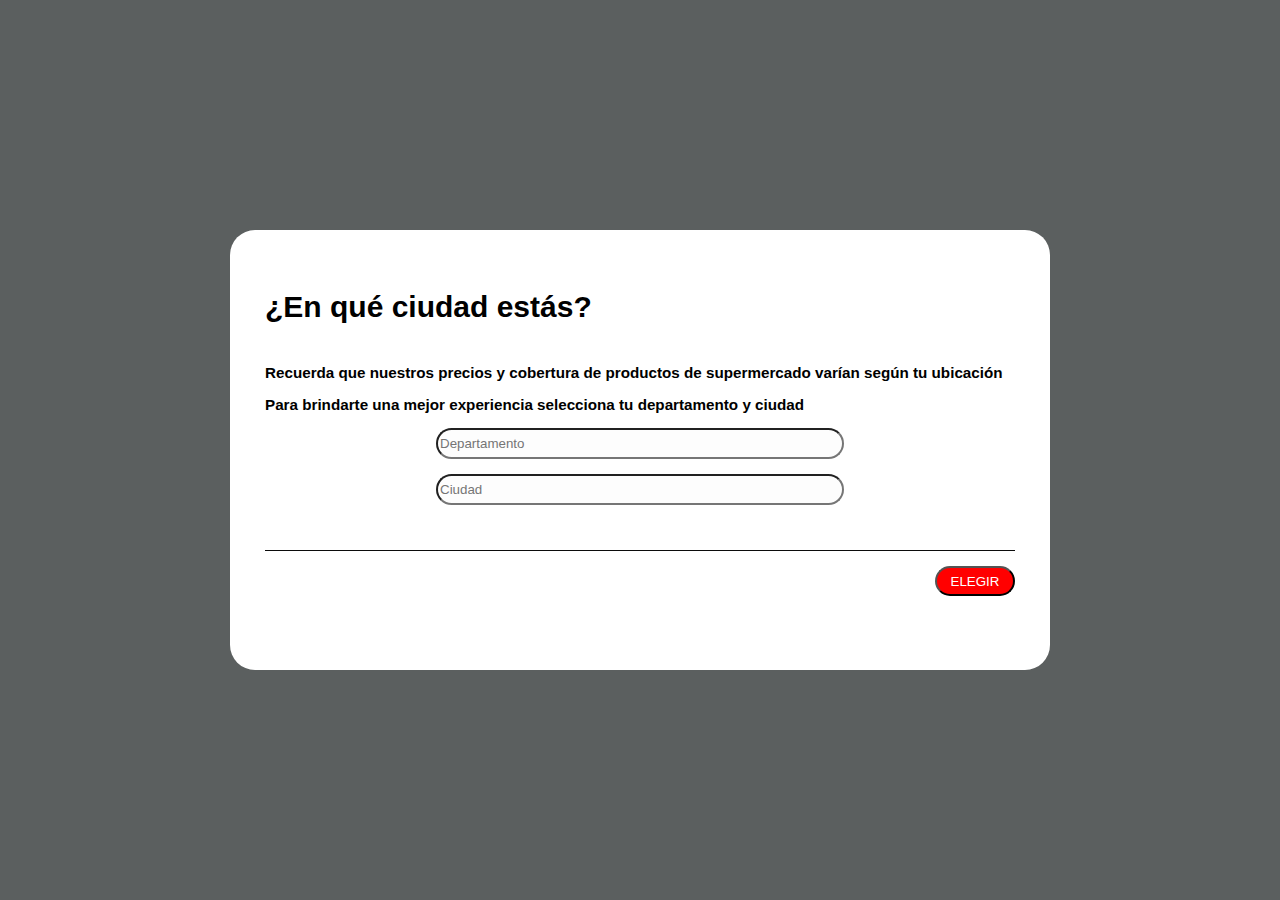
<file: PROYECTO_MENU/index.html>
<!DOCTYPE html>
<html lang="en">
<head>
    <meta charset="UTF-8">
    <meta http-equiv="X-UA-Compatible" content="IE=edge">
    <meta name="viewport" content="width=device-width, initial-scale=1.0">
    <title>Document</title>
    <link rel="stylesheet" href="./style.css">
</head>
<body>
    <div class="main">
        <div class="modal">
           <div class="title">
             <h2>¿En qué ciudad estás?</h2>
           </div> 
           <div class="info">
             <h3>Recuerda que nuestros precios y cobertura de productos de supermercado varían según tu ubicación</h3>
           </div>
           <div class="info">
             <h3>Para brindarte una mejor experiencia selecciona tu departamento y ciudad</h3>
           </div>
            <div class="acceso">
                <div class="boton">
                 <input class="input1" list="Departamento" placeholder="Departamento">
                </div>
                <datalist id="Departamento">
                 <OPtion value="AMAZONAS"></OPtion>
                 <OPtion value="ANTIOQUIA"></OPtion>
                 <OPtion value="ARAUCA"></OPtion>
                 <OPtion value="ATLÁNTICO"></OPtion>
                 <OPtion value="BOGOTÁ,D.C"></OPtion>
                 <OPtion value="BOLÍVAR"></OPtion>
                </datalist>
            </div>
            <br>
            <div class="acceso">
                <div class="boton">
                 <input class="input1" list="Ciudad" placeholder="Ciudad">
                </div>
                <datalist id="Ciudad">
                    <!-- <OPtion value="AMAZONAS"></OPtion>
                    <OPtion value="ANTIOQUIA"></OPtion>
                    <OPtion value="ARAUCA"></OPtion>
                    <OPtion value="ATLÁNTICO"></OPtion>
                    <OPtion value="BOGOTÁ,D.C"></OPtion>
                    <OPtion value="BOLÍVAR"></OPtion> -->
                </datalist>
            </div>
            <br>
            <BR></BR>
            <div class="botonF">
                <button class="interruptor"> ELEGIR</button>
            </div>
        </div>
    </div>
</body>
</html>
</file>
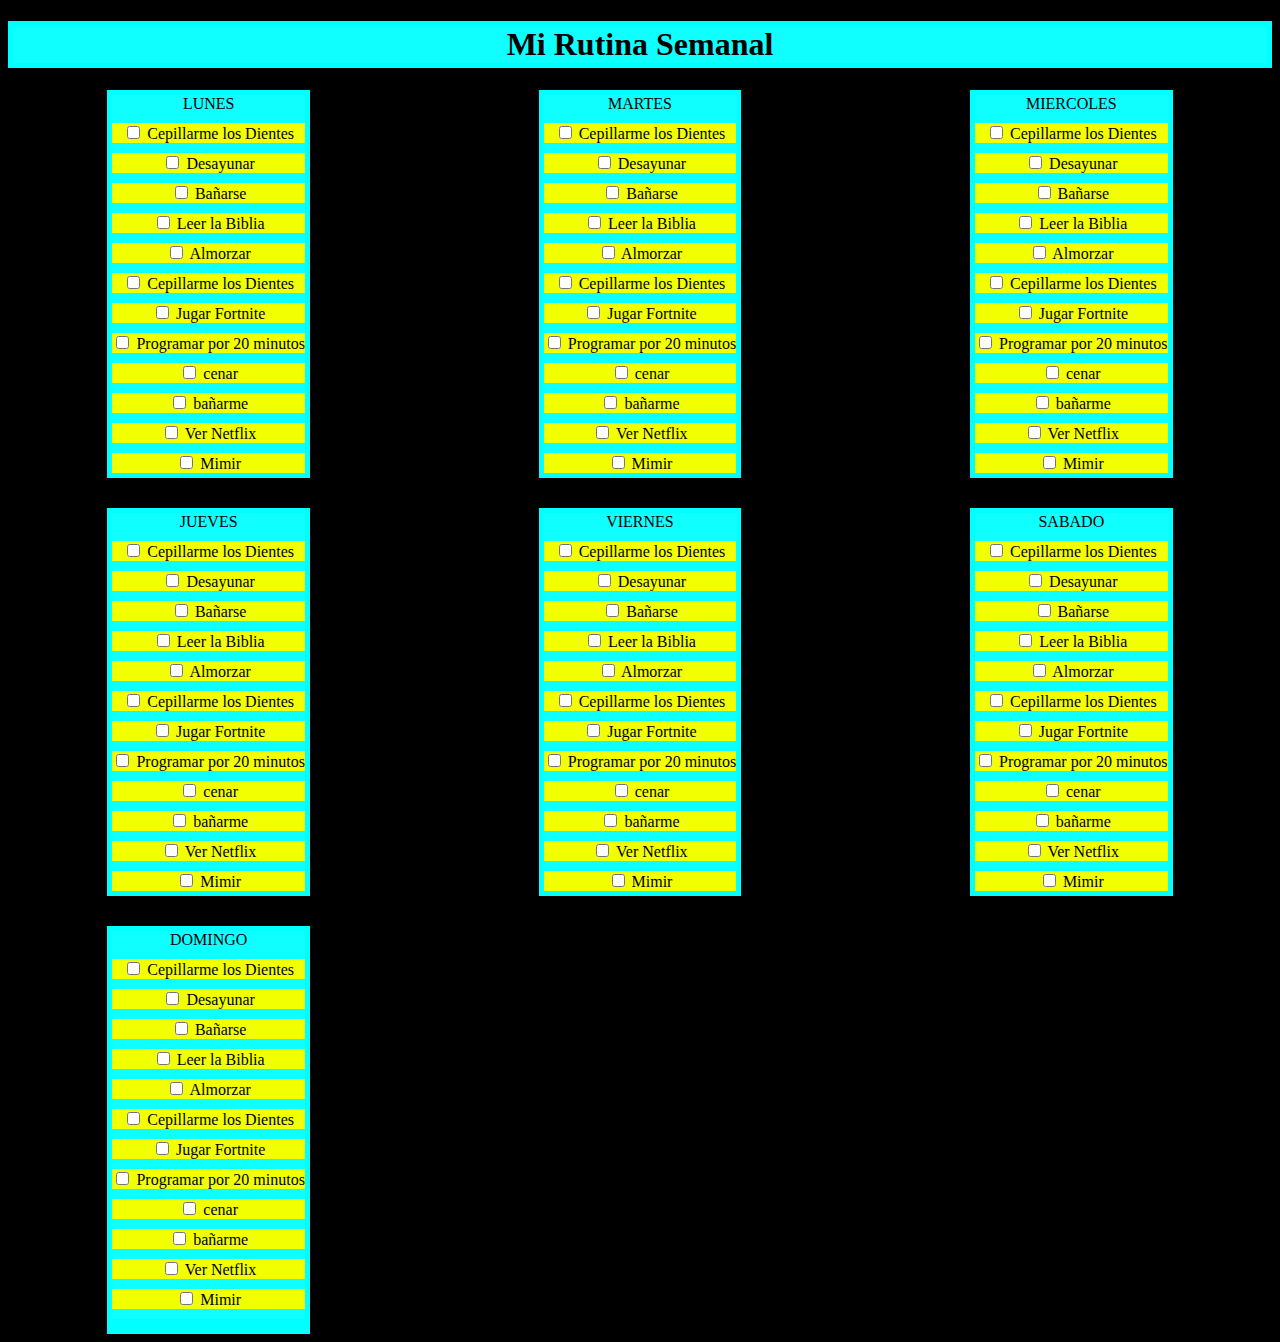
<file: PROYECTO_RUTINA/index.html>
<!DOCTYPE html>
<html lang="en">

<head>
    <meta charset="UTF-8">
    <meta http-equiv="X-UA-Compatible" content="IE=edge">
    <meta name="viewport" content="width=device-width, initial-scale=1.0">
    <link rel="stylesheet" href="./style.css">
    <title>Card list</title>
</head>

<body>
    <div class="main">
        <h1>Mi Rutina Semanal</h1>
        <div class="cardscontainer">
            <div class="card">
                LUNES
                <div class="task">
                    <input type="checkbox">
                    <label>Cepillarme los Dientes</label>
                </div>
                <div class="task">
                    <input type="checkbox">
                    <label>Desayunar</label>
                </div>
                <div class="task">
                    <input type="checkbox">
                    <label>Bañarse</label>
                </div>
                <div class="task">
                    <input type="checkbox">
                    <label>Leer la Biblia</label>
                </div>
                <div class="task">
                    <input type="checkbox">
                    <label>Almorzar</label>
                </div>
                <div class="task">
                    <input type="checkbox">
                    <label>Cepillarme los Dientes</label>
                </div>
                <div class="task">
                    <input type="checkbox">
                    <label>Jugar Fortnite</label>
                </div>
                <div class="task">
                    <input type="checkbox">
                    <label>Programar por 20 minutos</label>
                </div>
                <div class="task">
                    <input type="checkbox">
                    <label>cenar</label>
                </div>
                <div class="task">
                    <input type="checkbox">
                    <label>bañarme</label>
                </div>
                <div class="task">
                    <input type="checkbox">
                    <label>Ver Netflix</label>
                </div>
                <div class="task">
                    <input type="checkbox">
                    <label>Mimir</label>
                </div>
    
            </div>
            <div class="card">
              MARTES
                <div class="task">
                    <input type="checkbox">
                    <label>Cepillarme los Dientes</label>
                </div>
                <div class="task">
                    <input type="checkbox">
                    <label>Desayunar</label>
                </div>
                <div class="task">
                    <input type="checkbox">
                    <label>Bañarse</label>
                </div>
                <div class="task">
                    <input type="checkbox">
                    <label>Leer la Biblia</label>
                </div>
                <div class="task">
                    <input type="checkbox">
                    <label>Almorzar</label>
                </div>
                <div class="task">
                    <input type="checkbox">
                    <label>Cepillarme los Dientes</label>
                </div>
                <div class="task">
                    <input type="checkbox">
                    <label>Jugar Fortnite</label>
                </div>
                <div class="task">
                    <input type="checkbox">
                    <label>Programar por 20 minutos</label>
                </div>
                <div class="task">
                    <input type="checkbox">
                    <label>cenar</label>
                </div>
                <div class="task">
                    <input type="checkbox">
                    <label>bañarme</label>
                </div>
                <div class="task">
                    <input type="checkbox">
                    <label>Ver Netflix</label>
                </div>
                <div class="task">
                    <input type="checkbox">
                    <label>Mimir</label>
                </div>
    
            </div>
            <div class="card">
                MIERCOLES
                <div class="task">
                    <input type="checkbox">
                    <label>Cepillarme los Dientes</label>
                </div>
                <div class="task">
                    <input type="checkbox">
                    <label>Desayunar</label>
                </div>
                <div class="task">
                    <input type="checkbox">
                    <label>Bañarse</label>
                </div>
                <div class="task">
                    <input type="checkbox">
                    <label>Leer la Biblia</label>
                </div>
                <div class="task">
                    <input type="checkbox">
                    <label>Almorzar</label>
                </div>
                <div class="task">
                    <input type="checkbox">
                    <label>Cepillarme los Dientes</label>
                </div>
                <div class="task">
                    <input type="checkbox">
                    <label>Jugar Fortnite</label>
                </div>
                <div class="task">
                    <input type="checkbox">
                    <label>Programar por 20 minutos</label>
                </div>
                <div class="task">
                    <input type="checkbox">
                    <label>cenar</label>
                </div>
                <div class="task">
                    <input type="checkbox">
                    <label>bañarme</label>
                </div>
                <div class="task">
                    <input type="checkbox">
                    <label>Ver Netflix</label>
                </div>
                <div class="task">
                    <input type="checkbox">
                    <label>Mimir</label>
                </div>
    
            </div>
            <div class="card">
                JUEVES
                <div class="task">
                    <input type="checkbox">
                    <label>Cepillarme los Dientes</label>
                </div>
                <div class="task">
                    <input type="checkbox">
                    <label>Desayunar</label>
                </div>
                <div class="task">
                    <input type="checkbox">
                    <label>Bañarse</label>
                </div>
                <div class="task">
                    <input type="checkbox">
                    <label>Leer la Biblia</label>
                </div>
                <div class="task">
                    <input type="checkbox">
                    <label>Almorzar</label>
                </div>
                <div class="task">
                    <input type="checkbox">
                    <label>Cepillarme los Dientes</label>
                </div>
                <div class="task">
                    <input type="checkbox">
                    <label>Jugar Fortnite</label>
                </div>
                <div class="task">
                    <input type="checkbox">
                    <label>Programar por 20 minutos</label>
                </div>
                <div class="task">
                    <input type="checkbox">
                    <label>cenar</label>
                </div>
                <div class="task">
                    <input type="checkbox">
                    <label>bañarme</label>
                </div>
                <div class="task">
                    <input type="checkbox">
                    <label>Ver Netflix</label>
                </div>
                <div class="task">
                    <input type="checkbox">
                    <label>Mimir</label>
                </div>
    
            </div>
            <div class="card">
                VIERNES
                <div class="task">
                    <input type="checkbox">
                    <label>Cepillarme los Dientes</label>
                </div>
                <div class="task">
                    <input type="checkbox">
                    <label>Desayunar</label>
                </div>
                <div class="task">
                    <input type="checkbox">
                    <label>Bañarse</label>
                </div>
                <div class="task">
                    <input type="checkbox">
                    <label>Leer la Biblia</label>
                </div>
                <div class="task">
                    <input type="checkbox">
                    <label>Almorzar</label>
                </div>
                <div class="task">
                    <input type="checkbox">
                    <label>Cepillarme los Dientes</label>
                </div>
                <div class="task">
                    <input type="checkbox">
                    <label>Jugar Fortnite</label>
                </div>
                <div class="task">
                    <input type="checkbox">
                    <label>Programar por 20 minutos</label>
                </div>
                <div class="task">
                    <input type="checkbox">
                    <label>cenar</label>
                </div>
                <div class="task">
                    <input type="checkbox">
                    <label>bañarme</label>
                </div>
                <div class="task">
                    <input type="checkbox">
                    <label>Ver Netflix</label>
                </div>
                <div class="task">
                    <input type="checkbox">
                    <label>Mimir</label>
                </div>
    
            </div>
            <div class="card">
                SABADO
                <div class="task">
                    <input type="checkbox">
                    <label>Cepillarme los Dientes</label>
                </div>
                <div class="task">
                    <input type="checkbox">
                    <label>Desayunar</label>
                </div>
                <div class="task">
                    <input type="checkbox">
                    <label>Bañarse</label>
                </div>
                <div class="task">
                    <input type="checkbox">
                    <label>Leer la Biblia</label>
                </div>
                <div class="task">
                    <input type="checkbox">
                    <label>Almorzar</label>
                </div>
                <div class="task">
                    <input type="checkbox">
                    <label>Cepillarme los Dientes</label>
                </div>
                <div class="task">
                    <input type="checkbox">
                    <label>Jugar Fortnite</label>
                </div>
                <div class="task">
                    <input type="checkbox">
                    <label>Programar por 20 minutos</label>
                </div>
                <div class="task">
                    <input type="checkbox">
                    <label>cenar</label>
                </div>
                <div class="task">
                    <input type="checkbox">
                    <label>bañarme</label>
                </div>
                <div class="task">
                    <input type="checkbox">
                    <label>Ver Netflix</label>
                </div>
                <div class="task">
                    <input type="checkbox">
                    <label>Mimir</label>
                </div>
    
            </div>  
            <div class="card">
                DOMINGO
                <div class="task">
                    <input type="checkbox">
                    <label>Cepillarme los Dientes</label>
                </div>
                <div class="task">
                    <input type="checkbox">
                    <label>Desayunar</label>
                </div>
                <div class="task">
                    <input type="checkbox">
                    <label>Bañarse</label>
                </div>
                <div class="task">
                    <input type="checkbox">
                    <label>Leer la Biblia</label>
                </div>
                <div class="task">
                    <input type="checkbox">
                    <label>Almorzar</label>
                </div>
                <div class="task">
                    <input type="checkbox">
                    <label>Cepillarme los Dientes</label>
                </div>
                <div class="task">
                    <input type="checkbox">
                    <label>Jugar Fortnite</label>
                </div>
                <div class="task">
                    <input type="checkbox">
                    <label>Programar por 20 minutos</label>
                </div>
                <div class="task">
                    <input type="checkbox">
                    <label>cenar</label>
                </div>
                <div class="task">
                    <input type="checkbox">
                    <label>bañarme</label>
                </div>
                <div class="task">
                    <input type="checkbox">
                    <label>Ver Netflix</label>
                </div>
                <div class="task">
                    <input type="checkbox">
                    <label>Mimir</label>
                </div><div class="card">
               
                </div>
    
            </div>
        </div>
    </div>
</body>

</html>
</file>
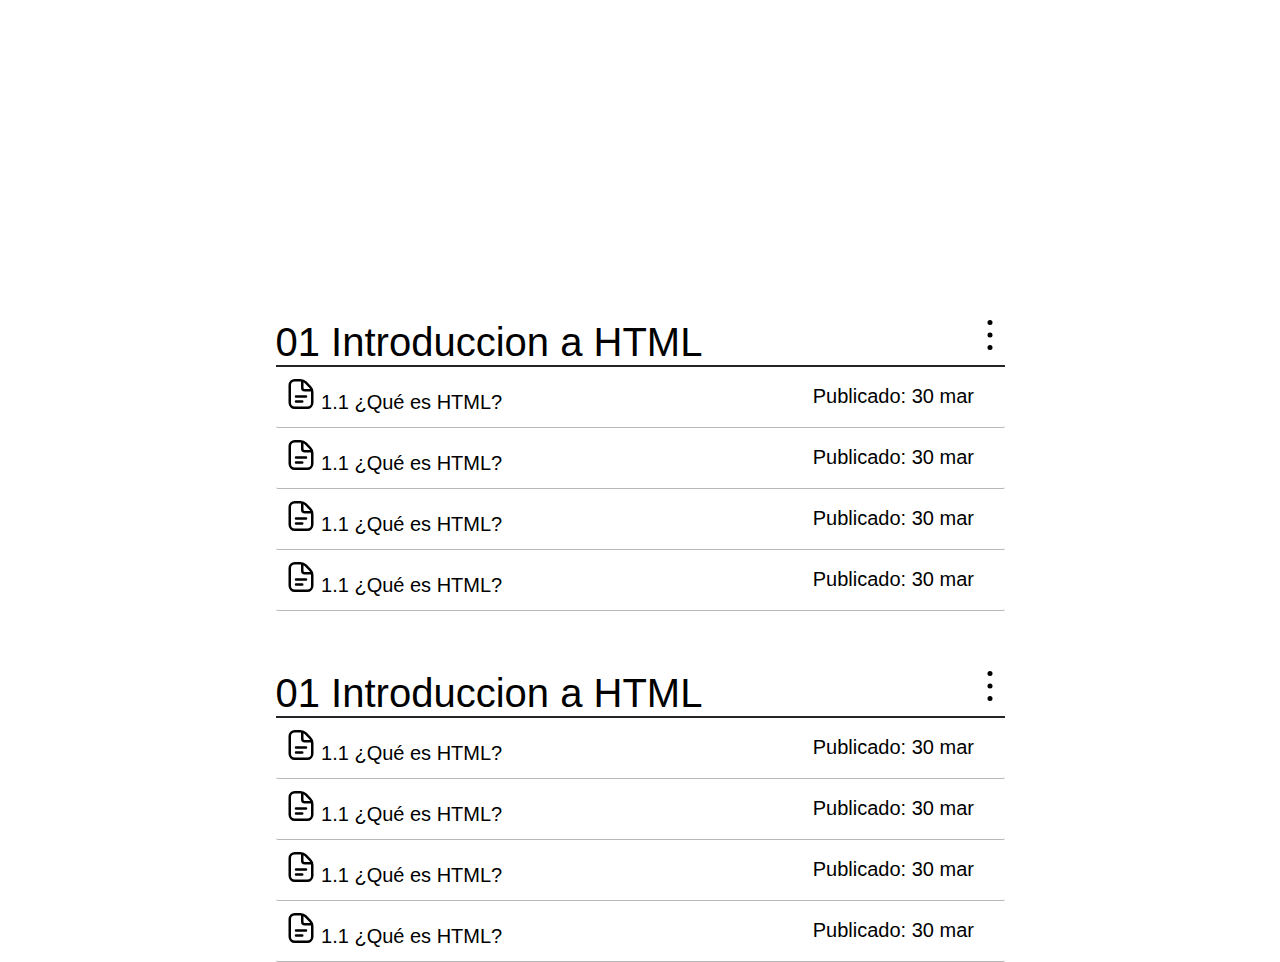
<file: CLASROOM_1/PROYECTO_CLASS/index.html>
<!DOCTYPE html>
<html lang="en">

<head>
    <meta charset="UTF-8">
    <meta http-equiv="X-UA-Compatible" content="IE=edge">
    <meta name="viewport" content="width=device-width, initial-scale=1.0">
    <title>Document</title>
    <link rel="stylesheet" href="./style.css">
</head>

<body>
    <div class="main">
        <div class="temario">
            <div class="title">
                <span>01 Introduccion a HTML</span>
                <img src="./tres puntos.svg" alt="TemaIcon" class="Icon">
            </div>

            <div class="temaContainer">
                <div class="tema">
                    <div class="nombretema">
                        <img src="./icono.svg" class="Icon">
                        <span>1.1 ¿Qué es HTML?</span>
                    </div>
                    <div>
                        <span class="Fecha">Publicado: 30 mar</span>
                        <img src="tres puntos.svg" alt="" class="IconHover">
                    </div>
                </div>
                <div class="tema">
                    <div class="nombretema">
                        <img src="./icono.svg" class="Icon">
                        <span>1.1 ¿Qué es HTML?</span>
                    </div>
                    <div>
                        <span class="Fecha">Publicado: 30 mar</span>
                        <img src="./tres puntos.svg" alt="" class="IconHover">
                    </div>
                </div>
                <div class="tema">
                    <div class="nombretema">
                        <img src="./icono.svg" class="Icon">
                        <span>1.1 ¿Qué es HTML?</span>
                    </div>
                    <div>
                        <span class="Fecha">Publicado: 30 mar</span>
                        <img src="./tres puntos.svg" alt="" class="IconHover">
                    </div>
                </div>
                <div class="tema">
                    <div class="nombretema">
                        <img src="./icono.svg" class="Icon">
                        <span>1.1 ¿Qué es HTML?</span>
                    </div>
                    <div>
                        <span class="Fecha">Publicado: 30 mar</span>
                        <img src="./tres puntos.svg" alt="" class="IconHover">
                    </div>
                </div>
            </div>
        </div>
        <div class="temario">
            <div class="title">
                <span>01 Introduccion a HTML</span>
                <img src="./tres puntos.svg" alt="TemaIcon" class="Icon">
            </div>

            <div class="temaContainer">
                <div class="tema">
                    <div class="nombretema">
                        <img src="./icono.svg" class="Icon">
                        <span>1.1 ¿Qué es HTML?</span>
                    </div>
                    <div>
                        <span class="Fecha">Publicado: 30 mar</span>
                        <img src="./tres puntos.svg" alt="" class="IconHover">
                    </div>
                </div>
                <div class="tema">
                    <div class="nombretema">
                        <img src="./icono.svg" class="Icon">
                        <span>1.1 ¿Qué es HTML?</span>
                    </div>
                    <div>
                        <span class="Fecha">Publicado: 30 mar</span>
                        <img src="./tres puntos.svg" alt="" class="IconHover">
                    </div>
                </div>
                <div class="tema">
                    <div class="nombretema">
                        <img src="./icono.svg" class="Icon">
                        <span>1.1 ¿Qué es HTML?</span>
                    </div>
                    <div>
                        <span class="Fecha">Publicado: 30 mar</span>
                        <img src="./tres puntos.svg" alt="" class="IconHover">
                    </div>
                </div>
                <div class="tema">
                    <div class="nombretema">
                        <img src="./icono.svg" class="Icon">
                        <span>1.1 ¿Qué es HTML?</span>
                    </div>
                    <div>
                        <span class="Fecha">Publicado: 30 mar</span>
                        <img src="./tres puntos.svg" alt="" class="IconHover">
                    </div>
                </div>
            </div>
        </div>
    </div>

</body>

</html>
</file>
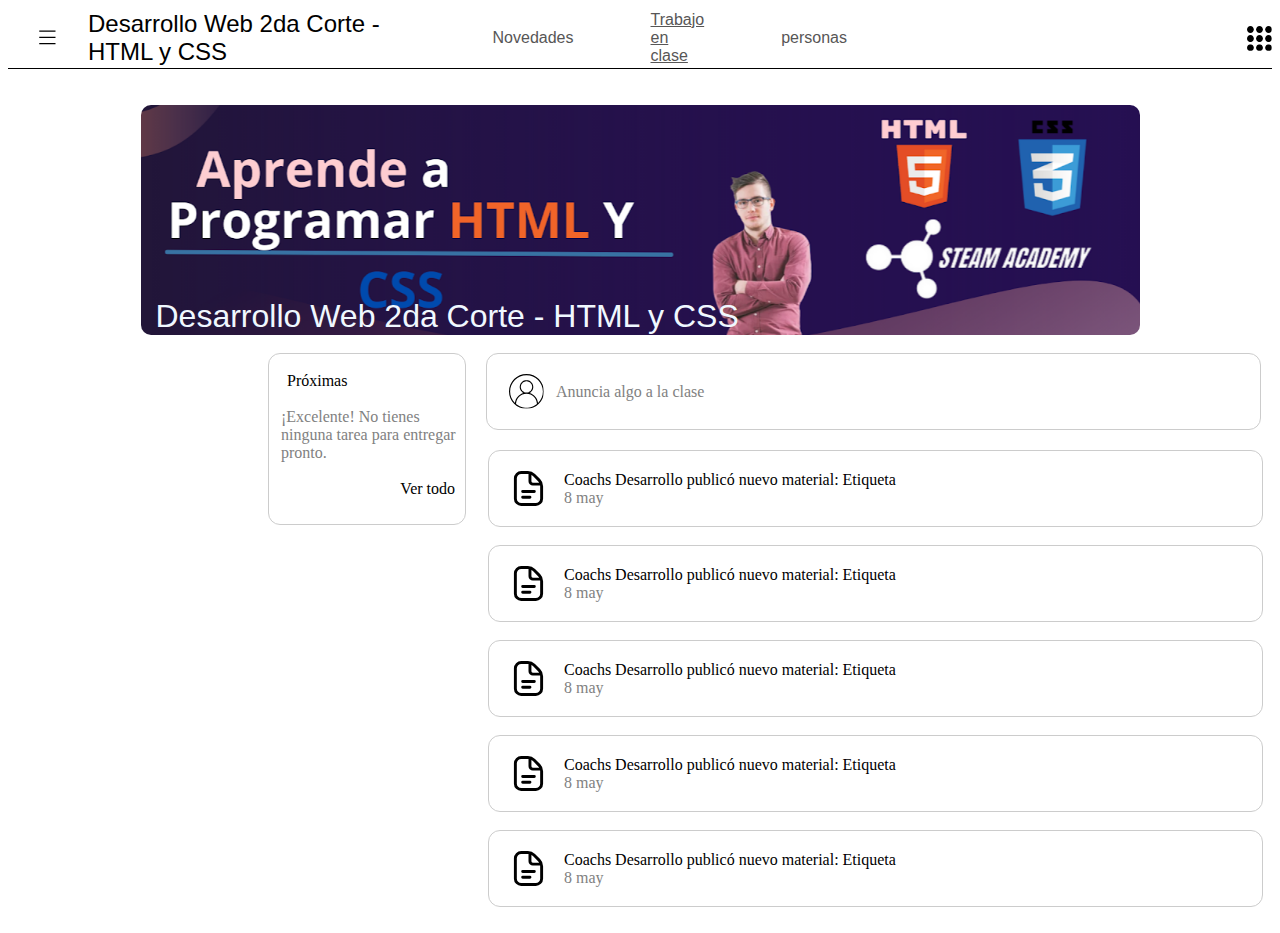
<file: CLASROOM_1/main.html>
<!DOCTYPE html>
<html lang="en">

<head>
    <meta charset="UTF-8">
    <meta http-equiv="X-UA-Compatible" content="IE=edge">
    <meta name="viewport" content="width=device-width, initial-scale=1.0">
    <title>Desarrollo Web 2da Corte-</title>
    <link rel="stylesheet" href="./main2.css">
</head>
<header>
    <div class="main">
        <img src="./menu.svg" alt="Tema" class="Icono">
        <span class="titulo">Desarrollo Web 2da Corte - HTML y CSS </span>
    </div>
    <div class="title">
        <a class="url">Novedades</a>
        <a class="url" href="./PROYECTO_CLASS/index.html">Trabajo en clase</a>
        <a class="url">personas</a>
    </div>
    <div class="mas">
        <img src="./apps.svg" alt="psn" class="app">
        <img src="./cuenta.svg" alt="foto" class="cuenta">
    </div>
</header>

<body>
    <br>
    </br>
    <div class="card">
        <div class="card-header"
            style="background: url(./Aprende\ HTML5\ \(1\).png);background-repeat: no-repeat;-webkit-background-size: cover;background-size: cover;">
            <a class="text">
                <div class="tex">Desarrollo Web 2da Corte - HTML y CSS</div>
            </a>

        </div>

    </div>
    </br>

    <div class="card2">
        <div class="carta-header">

            <a class="leter">
                <br>

                <div class="letra">Próximas</div>
                <br>
                <div class="inf">¡Excelente! No tienes ninguna tarea para entregar pronto.</div>
                <br>
                <div class="boton">Ver todo</div>
            </a>

        </div>
        <div class="carta">

            <a class="si">
                <img src="./cuenta.svg" alt="ku" class="gillet">
                <div class="inf">Anuncia algo a la clase</div>

            </a>

        </div>

    </div>
    <div class="cartica">

        <a class="no">
            <img src="./icono.svg" alt="ku" class="gigi">
            <div class="palabras">
                <div class="letra">Coachs Desarrollo publicó nuevo material: Etiqueta </div>
                <div class="info">8 may</div>
            </div>
        </a>


    </div>
    <br>

    <div class="carta-final">

        <a class="no">
            <img src="./icono.svg" alt="ku" class="gigi">
            <div class="palabras">
                <div class="letra">Coachs Desarrollo publicó nuevo material: Etiqueta </div>
                <div class="info">8 may</div>
            </div>
        </a>

    </div>
    <br>
    <div class="carta-final">

        <a class="no">
            <img src="./icono.svg" alt="ku" class="gigi">
            <div class="palabras">
                <div class="letra">Coachs Desarrollo publicó nuevo material: Etiqueta </div>
                <div class="info">8 may</div>
            </div>
        </a>

    </div>
    <br>
    <div class="carta-final">

        <a class="no">
            <img src="./icono.svg" alt="ku" class="gigi">
            <div class="palabras">
                <div class="letra">Coachs Desarrollo publicó nuevo material: Etiqueta </div>
                <div class="info">8 may</div>
            </div>
        </a>

    </div>
    <br>
    <div class="carta-final">

        <a class="no">
            <img src="./icono.svg" alt="ku" class="gigi">
            <div class="palabras">
                <div class="letra">Coachs Desarrollo publicó nuevo material: Etiqueta </div>
                <div class="info">8 may</div>
            </div>
        </a>

    </div>
    <br>
</body>

</html>
</file>
<file: PROYECTO_MENU/style.css>
body{
    background-color: rgb(91, 95, 95);
    height: 100vh;
    margin: 0;
    
}

.info{
    font-family: Arial, Helvetica, sans-serif;
    font-size: small;
}

.main{
    height: 100%;
    display: flex;
    justify-content: center;
    align-items: center;
}


.modal{
    background-color: #ffffff;
    height: 370px;
    width: 750px;
    border-radius: 25px;
    padding: 35px;
    font-family: Arial;
    font-size: small;
}

.title{
    
    font-size: 20px;
    display: flex;
    justify-content: space-between;
    font-family: Arial;
}
.boton{
    display: contents;
    flex-direction: column;
    height: 18px;
    width: 400px;
    justify-content: space-around;
    flex-wrap: wrap;
    align-content: space-around
}

.input1{
    border-radius: 25px;
    background-color: rgb(253, 253, 253);
    justify-content: center;
    align-items: center;
    height: 25px;
    width: 400px;
}

.acceso{
    display: flex;
    justify-content: space-around;
}

.botonF{
    height: 45px;
    display: flex;
    justify-content: flex-end;
    align-items: flex-end;
    border-top: 1px  solid #0b0b0b;
}

.interruptor{
    height: 30px;
    width: 80px;
    border-radius: 20px;
    background-color: rgb(255, 0, 0);
    color: #ffffff;
}
</file>
<file: PROYECTO_RUTINA/style.css>
*{
    font-family: 'segoe UI';
}


body{
    background-color: #000000;
    width: auto;
    height: auto;
}

.main{
   text-align: center;
}
h1{
    border: 5px solid aqua;
    background-color: rgb(15, 255, 255);

}
.cardscontainer{
    display: grid;
    grid-template-columns: repeat(3, 1fr);
    grid-gap: 30px;
    justify-items: center;
}

.card{
    width: auto;
    height: auto;
    border: 5px solid aqua;
    background-color: rgb(15, 255, 255);
    display: grid;
    grid-gap: 10px;
}

.task{
    width: auto;
    height: auto;
    /* border: 5px solid #f2ff00; */
    background-color: #f2ff00;
}
</file>
<file: CLASROOM_1/PROYECTO_CLASS/style.css>
body{
  background-color: #fff;
  display: flex;
  justify-content: center;
  font-family: Arial, Helvetica, sans-serif;
  height: 97vh;
  align-items: center;
}


.main{
  height: 250px;
  width: auto;
  display: grid;
  grid-template-columns: repeat(1,1fr);
  grid-gap: 60px;
}

.temario{
  width: 729px;
  height: auto;
}

.title{
  border-bottom: 2px solid #252525;
  font-size: 40px;
  display: flex;
  justify-content: space-between;
}

.tema{
  height: 60px;
  padding: 0px 10px;
  font-size: 20px;
  display: flex;
  justify-content: space-between;
  align-items: center;
  text-align: center;
  border-radius: 2px;
  border-bottom: 1px solid #b9b8b8;
}

.tema:hover{
  border: 2px solid #d8d7d7;    
}

.Icon{
  width: 30px;
  height: 30px;
}

.IconHover{
  width: 15px;
  height: 15px;
  opacity: 0;
}

.tema:hover .IconHover{
  opacity: 100;
} 

.nombreTema{
  display: flex;
  align-items: center;
  gap: 0px 10px;
}

.fechaDePublicacion{
  font-size: small;
  font-weight: lighter;
}
</file>
<file: CLASROOM_1/main2.css>
header {
    display: flex;
    align-items: center;
    border-bottom: 1px solid #000000;
    height: 60px;
    width: auto;
    align-content: space-around;
    
}
body{
    align-content: center;

}
.titulo{
    font-family: Arial, Helvetica, sans-serif;
    font-size: x-large;
    display: flex;
    align-items: center
}

.Icono{
    width: 20px;
    height: 20px;
    margin: 30px;
}
.main{
    display: flex;
   
}

.title{
    margin-left: 76px;
    display: flex;
    gap: 77px;
    cursor: pointer;
}

.url{
    font-family: Arial, Helvetica, sans-serif;
    font-size: medium;
    display: flex;
    align-items: center
}

.mas {
    height: 25px;
    width: 25px;
    display: flex;
    gap: 35px;
    margin-left: 400px;
    align-items: center;
}
.app{
    height: 25px;
    width: 25px;
}
.cuenta{
    height: 30px;
    width: 30px;
}

.img{
    width: 700px;
    height: 200px;
}

.card{
    display: flex;
    justify-content: center
}

.url{
    color: #575656;

}


.card-header {
    width: 999px;
    height: 230px;
    border-radius: 10px;
    display: flex;
    background-color: rgb(168, 165, 165);
    align-items: flex-end;
    
 }

.text{
    font-family: Arial, Helvetica, sans-serif;
    font-size: xx-large;
    display: flex;
    align-items: center;
    color: aliceblue;
    margin-left: 15px;
    
}


body{
    align-content: center;
}

.carta-header{
    width: 196px;
    height: 170px;
    border-radius: 12px;
    display: flex;
    background-color: rgb(255, 255, 255);
    margin-left: 260px;
    border:1px solid #ccc;
}

.letra{
    display: flex;
    margin-left: 18px;
}
.inf{
    display: flex;
    margin-left: 12px;
    color: #818181;
    align-items: flex-end;
}

.boton{
    display: flex;
    margin-right: 10px;
    justify-content: flex-end
}
.card2{
    display: flex;
}

.carta{
    width: 773px;
    height: 75px;
    border-radius: 12px;
    display: flex;
    background-color: rgb(255, 255, 255);
    margin-left: 20px;
    border: 1px solid #ccc;
    align-items: center;
    
}

.si{
    display: flex;
    align-items: center;
}
.gillet{
    margin-left: 22px;
    height: 35px;
    width: 35px;
}
.inf{
    display: flex;
    margin-left: 12px;
    color: #818181;
}

.cartica{
    width: 773px;
    height: 75px;
    border-radius: 12px;
    display: grid;
    background-color: rgb(255, 255, 255);
    margin-left: 20px;
    border: 1px solid #ccc;
    align-items: center;
    margin-left: 480px;
   margin-top: -75px;
}

.no{
    display: flex;
    align-items: center;
}

.carta-final{
    width: 773px;
    height: 75px;
    border-radius: 12px;
    display: flex;
    background-color: rgb(255, 255, 255);
    margin-left: 260px;
    border:1px solid #ccc;
    margin-left: 480px;
}
.info{
    display: flex;
    margin-left: 12px;
    color: #818181;
    display: flex;
    margin-left: 18px;
}
.gigi{
    margin-left: 22px;
    height: 35px;
    width: 35px;
    display: block;
}
.carta:hover, .cartica:hover, .carta-final:hover ,.url:hover {
    -webkit-box-shadow: 3px 3px 6px #D8D8D8;
    -moz-box-shadow: 3px 3px 6px #D8D8D8;
}
</file>
